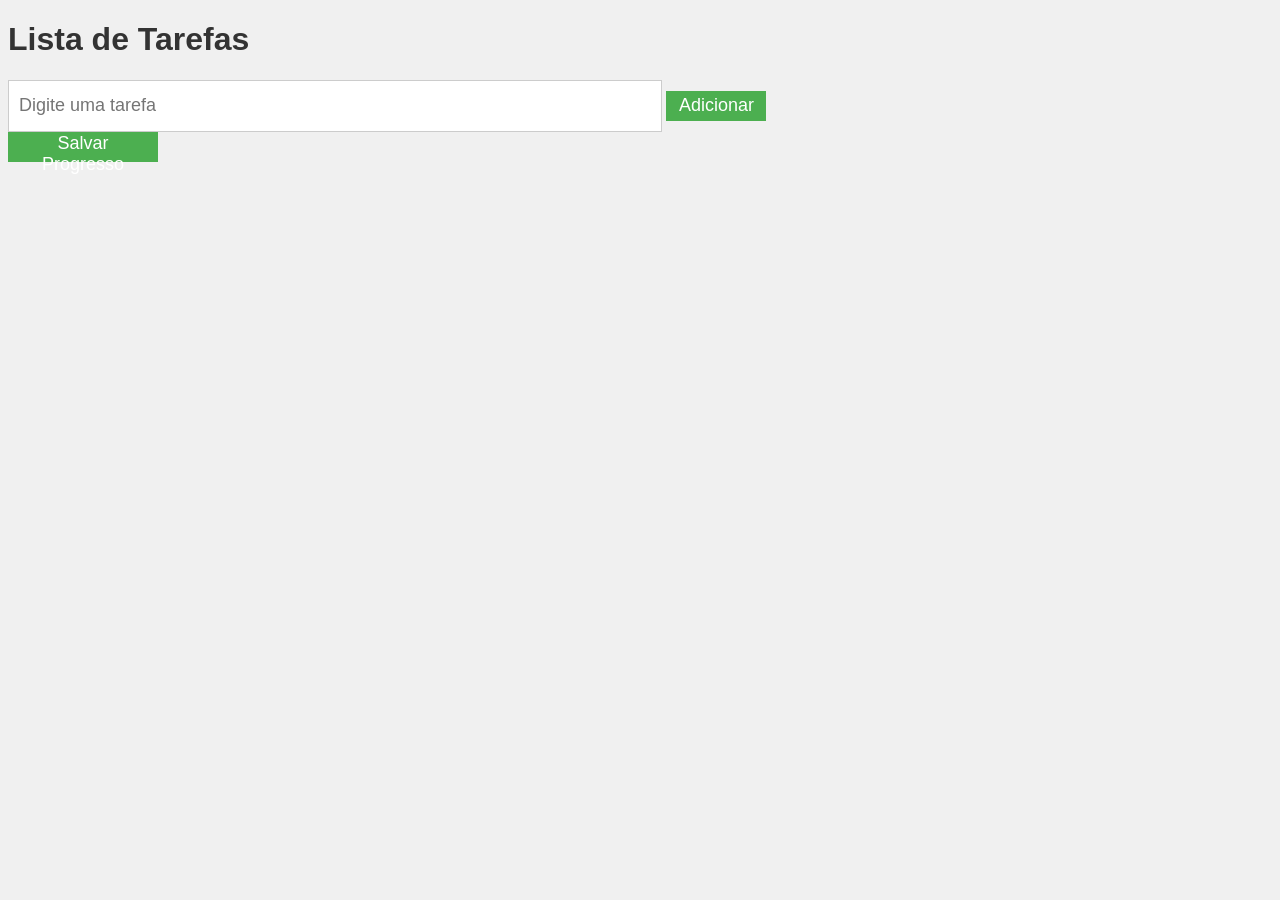
<file: index.html>
<!DOCTYPE html>
<html lang="pt-br">
<head>
    <meta charset="UTF-8">
    <meta name="viewport" content="width=device-width, initial-scale=1.0">
    <title>Lista de Tarefas</title>
    <link rel="stylesheet" href="style.css">
</head>
<body>
    <h1>Lista de Tarefas</h1>
    <input type="text" id="tarefa" placeholder="Digite uma tarefa">
    <button id="adicionar">Adicionar</button>
    <ul id="lista"></ul>
    <button id="salvar">Salvar Progresso</button>

    <script src="script.js"></script>
</body>
</html>
</file>
<file: style.css>
body {
    background-color: #f0f0f0;
    font-family: Arial, sans-serif;
    color: #333;
}

#tarefa {
    width: 50%;
    height: 30px;
    font-size: 18px;
    padding: 10px;
    border: 1px solid #ccc;
}

#adicionar {
    width: 100px;
    height: 30px;
    font-size: 18px;
    background-color: #4CAF50;
    color: #fff;
    border: none;
    cursor: pointer;
}

#adicionar:hover {
    background-color: #3e8e41;
}

#lista {
    list-style: none;
    padding: 0;
    margin: 0;
}

#lista li {
    padding: 10px;
    border-bottom: 1px solid #ccc;
}

#lista li:last-child {
    border-bottom: none;
}

#salvar {
    width: 150px;
    height: 30px;
    font-size: 18px;
    background-color: #4CAF50;
    color: #fff;
    border: none;
    cursor: pointer;
}

#salvar:hover {
    background-color: #3e8e41;
}

.riscado {
    text-decoration: line-through;
}
</file>
